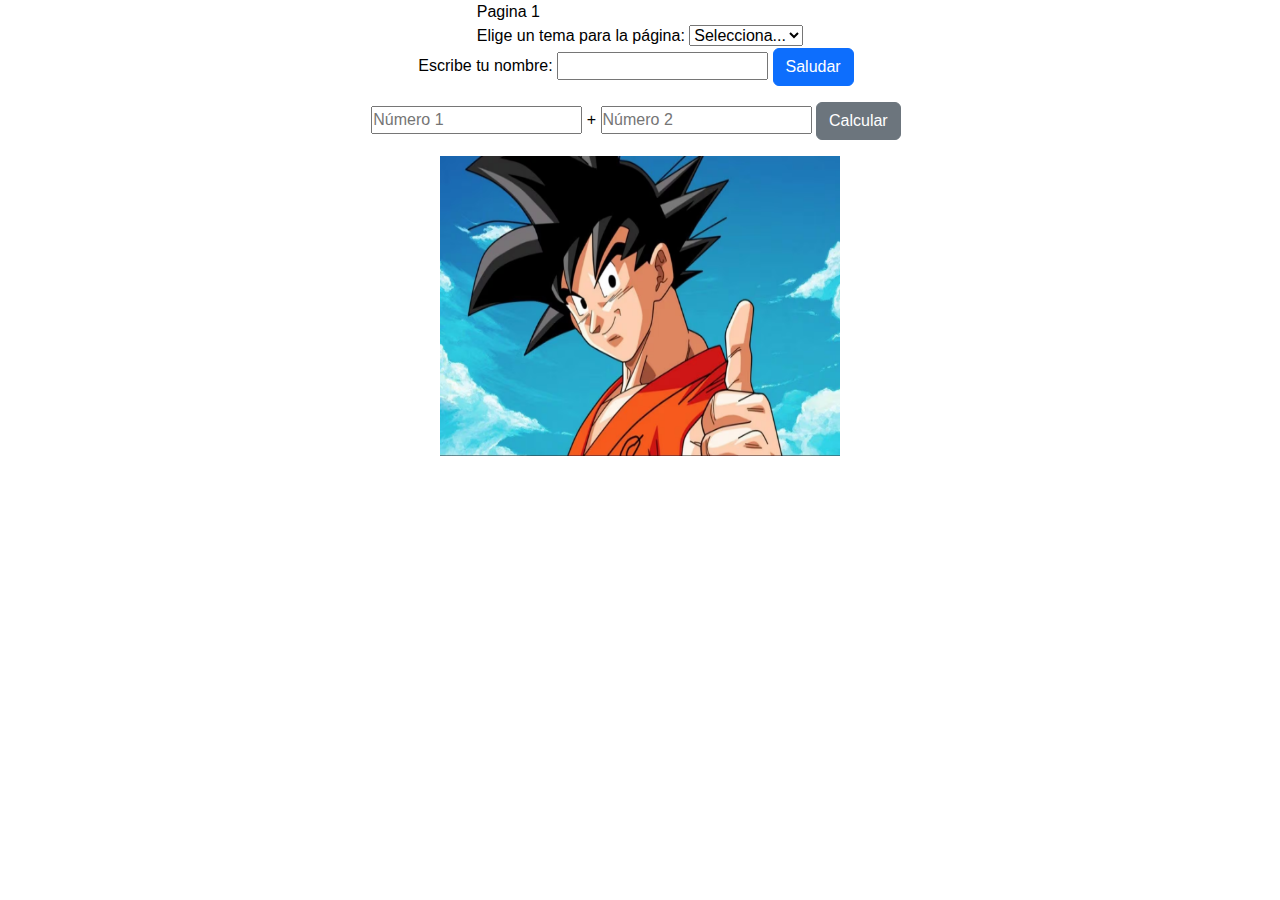
<file: index.html>
<!DOCTYPE html>
<html lang="en">
<head>
    <meta charset="UTF-8">
    <meta name="viewport" content="width=device-width, initial-scale=1.0">
    <title>Document</title>
    <link href="https://cdn.jsdelivr.net/npm/bootstrap@5.3.3/dist/css/bootstrap.min.css" rel="stylesheet">
    <link rel="stylesheet" href="./assets/css/reset.css">
    <link rel="stylesheet" href="./assets/css/styles.css">
    <script src="https://code.jquery.com/jquery-3.7.1.min.js"></script>
    <style>
        .saludo1 {
            color: blueviolet;
        }
    </style>
</head>
<body>
    <header>
        <nav>
            <a href="./assets/pag/hola.html">Pagina 1</a>
        </nav>
        <label for="tema">
            Elige un tema para la página:
        </label>
        <select id="tema">
            <option value="">Selecciona...</option>
            <option value="claro">Tema claro</option>
            <option value="oscuro">Tema oscuro</option>
        </select>
    </header>
    <div>
        <label>
            Escribe tu nombre:
            <input type="text" id="nombre">
        </label>

        <button class="btn btn-primary me-2" onclick="saludar()">
            Saludar
        </button>

        <p id="saludo" class="saludo1"></p>
    </div>
    <div>
        <input type="number" id="num1" placeholder="Número 1">
        +
        <input type="number" id="num2" placeholder="Número 2">
        <button class="btn btn-secondary me-2" onclick="sumar()">
            Calcular
        </button>

        <p id="resultado" style="color: blue;"></p>
    </div>
    <div>
        <img src="./assets/img/goku.avif" alt="goku" style="width: 400px; height: 300px;">
    </div>
    <script>
        $(function () {
            $("#tema").on("change", function () {
                const valor = $(this).val();

                if (valor === "claro") {
                $("body").css({ "background-color": "white", "color": "black" });
                $("#info-tema").text("Has seleccionado el tema claro.");
                } else if (valor === "oscuro") {
                $("body").css({ "background-color": "#222", "color": "white" });
                $("#info-tema").text("Has seleccionado el tema oscuro.");
                } else {
                $("body").css({ "background-color": "", "color": "" });
                $("#info-tema").text("");
                }
            });
        });
    </script>
    <script>
        function saludar() {
            const inputNombre = document.getElementById("nombre");
            const textoSaludo = document.getElementById("saludo");
            const nombreUsuario = inputNombre.value;

            if (nombreUsuario.trim() === "") {
            textoSaludo.textContent = "Hola, visitante.";
            } else {
            textoSaludo.textContent = "Hola, " + nombreUsuario + "!";
            }
        }
    </script>
    <script src="./assets/js/main.js"></script>
    <script src="https://cdn.jsdelivr.net/npm/bootstrap@5.3.3/dist/js/bootstrap.bundle.min.js"></script>
</body>
</html>
</file>
<file: assets/css/styles.css>
body {
    display: flex;
    flex-direction: column;
    align-items: center;
}
</file>
